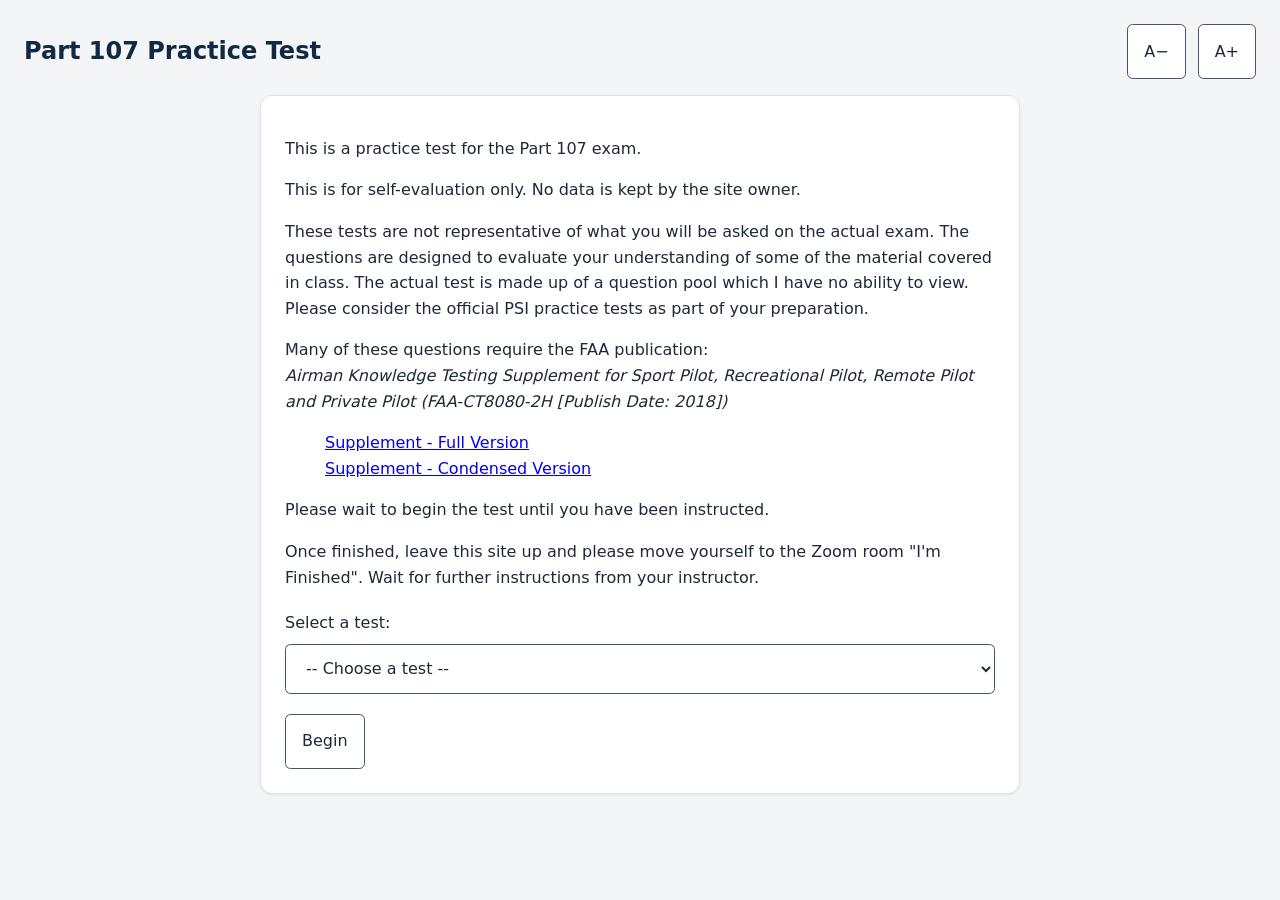
<file: test107/index.html>
<!DOCTYPE html>
<html lang="en">

<head>
    <meta charset="UTF-8">
    <meta name="robots" content="noindex, nofollow">
    <meta name="viewport" content="width=device-width, initial-scale=1.0">
    <title>Part 107 Practice Test</title>
    <link rel="stylesheet" href="styles.css">
    <link rel="icon" type="image/x-icon" href="favicon.ico">
</head>

<body>

    <div class="page-header">
        <h1 id="pageTitle">Part 107 Practice Test</h1>
        <div class="font-controls" aria-label="Text size controls">
            <button id="decreaseFont" type="button" aria-label="Decrease text size">A−</button>
            <button id="increaseFont" type="button" aria-label="Increase text size">A+</button>
        </div>
    </div>

    <div id="startSection">
        <p>This is a practice test for the Part 107 exam.</p>
        <p>This is for self-evaluation only.  No data is kept by the site owner.</p>
        <p>These tests are not representative of what you will be asked on the actual exam.  The questions are designed to evaluate your understanding of some of the material covered in class.  The actual test is made up of a question pool which I have no ability to view.  Please consider the official PSI practice tests as part of your preparation.</p>
        <p>Many of these questions require the FAA publication: <br> <i>Airman Knowledge Testing Supplement for Sport Pilot, Recreational Pilot, Remote Pilot and Private Pilot (FAA-CT8080-2H [Publish Date: 2018]) </i></p>
        <ol><a href="https://www.faa.gov/sites/faa.gov/files/training_testing/testing/supplements/sport_rec_private_akts.pdf" target="_new">Supplement - Full Version</a><br>
        <a href="https://drive.proton.me/urls/Z7NJRJZ7VR#mUXn88BrjZVA" target="_new">Supplement - Condensed Version</a></ol></p>
        <p>Please wait to begin the test until you have been instructed.</p>
        <p>Once finished, leave this site up and please move yourself to the Zoom room "I'm Finished".  Wait for further instructions from your instructor.</p>        
        <div id="testSelectionContainer" style="margin: 20px 0;">
            <label for="testSelect">Select a test:</label>
            <select id="testSelect" aria-label="Select which test to take">
                <option value="">-- Choose a test --</option>
                <option value="test 1 rev D.json">Test 1</option>
                <option value="test 2 rev C.json">Test 2</option>
            </select>
        </div>        <button id="beginBtn">Begin</button>
    </div>

    <div id="testSection">
        <form>
            <h2 id="question_number">Question </h2>
            <p id="question_text">Question Text</p>
            <ol id="possible_answers">
                <li>
                    <input type="radio" id="answerA" name="answers" value="0">
                    <label for="answerA" id="labelA" class="blank">Answer A</label>
                </li>
                <li>
                    <input type="radio" id="answerB" name="answers" value="1">
                    <label for="answerB" id="labelB" class="blank">Answer B</label>
                </li>
                <li>
                    <input type="radio" id="answerC" name="answers" value="2">
                    <label for="answerC" id="labelC" class="blank">Answer C</label>
                </li>
            </ol>
            <p id="feedback"></p>
        </form>
        <button id="prevPage">Previous</button>
        <button id="nextPage">Next</button><br><br>
        <button id="endBtn">Finish Test</button>
    </div>

    <div id="endSection">
        <p>The test has ended.</p>
        <p>Leave this site up and please move yourself to the Zoom room "I'm Finished". Wait for further instructions from your instructor.</p>
        <p>Once everyone is finished, your instructor will provide you a password for review.</p>
        <p>You needed 70% (42 questions) to pass.</p>
        <div id="scoreResults"></div>

        <div class="password-row" id="reviewPasswordBox">
            <label for="reviewPassword">Enter review password:</label>
            <input id="reviewPassword" type="password" aria-label="Review password" autocomplete="off">
            <button id="reviewPasswordSubmit" type="button">Unlock Review</button>
            <p id="reviewMessage" class="hint" aria-live="polite"></p>
        </div>

        <p><button id="reviewBtn" type="button" hidden>Review from Start</button></p>
        <br><br>
        <p><button id="restartBtn" type="button">Erase and Restart</button></p>
    </div>
    
    <script src="app.js"></script>
</body>

</html>
</file>
<file: test107/styles.css>
:root {
    color-scheme: light;
    font-family: "Segoe UI", system-ui, -apple-system, BlinkMacSystemFont, "Helvetica Neue", Arial, sans-serif;
    font-size: 100%;
    line-height: 1.6;
    background-color: #f4f5f7;
    color: #1d2939;
}

html, body {
    min-height: 100%;
    margin: 0;
    padding: 0;
    background: #f4f5f7;
}

body {
    padding: 1.5rem;
}

* {
    box-sizing: border-box;
}

button,
input[type="radio"] {
    font: inherit;
}

button {
    border: 1px solid #44546f;
    background: #ffffff;
    color: #1d2939;
    border-radius: 0.35rem;
    padding: 0.85rem 1rem;
    cursor: pointer;
    transition: background-color 0.2s ease, border-color 0.2s ease;
}

button:hover,
button:focus-visible {
    background-color: #e8effb;
    outline: none;
    border-color: #3265b0;
}

button:disabled {
    opacity: 0.55;
    cursor: not-allowed;
}

select {
    font: inherit;
    border: 1px solid #44546f;
    background: #ffffff;
    color: #1d2939;
    border-radius: 0.35rem;
    padding: 0.85rem 1rem;
    cursor: pointer;
    transition: background-color 0.2s ease, border-color 0.2s ease;
}

select:hover,
select:focus-visible {
    background-color: #e8effb;
    outline: none;
    border-color: #3265b0;
}

#testSelectionContainer {
    display: flex;
    flex-direction: column;
    gap: 0.5rem;
}

.page-header {
    display: flex;
    flex-wrap: wrap;
    justify-content: space-between;
    align-items: center;
    gap: 1rem;
    margin-bottom: 1rem;
}

.page-header h1 {
    margin: 0;
    font-size: 1.5rem;
}

.font-controls {
    display: flex;
    gap: 0.75rem;
}

#startSection,
#testSection,
#endSection {
    max-width: 760px;
    margin: 0 auto;
    padding: 1.5rem;
    background: #ffffff;
    border: 1px solid #dfe3ea;
    border-radius: 0.75rem;
    box-shadow: 0 1px 3px rgba(15, 23, 42, 0.08);
}

#testSection h2,
#endSection p {
    margin-top: 0;
}

h1,
h2 {
    color: #102a43;
}

#question_number {
    margin-bottom: 0.5rem;
    font-size: 1rem;
    font-weight: 700;
}

#question_text {
    font-size: 1.15rem;
    margin-bottom: 1.25rem;
}

#possible_answers {
    list-style: none;
    margin: 0 0 1rem;
    padding: 0;
    display: grid;
    gap: 0.85rem;
}

#possible_answers li {
    display: flex;
    align-items: center;
    gap: 0.75rem;
    padding: 0.5rem 0;
    border: none;
    background: transparent;
}

#possible_answers input[type="radio"] {
    margin: 0;
}

#possible_answers label {
    cursor: pointer;
    color: #102a43;
}

#possible_answers label.checked {
    font-weight: 700;
    color: #0f766e;
}

#possible_answers label.blank {
    color: #102a43;
}

#feedback {
    min-height: 2rem;
    margin-bottom: 1.25rem;
}

.correct {
    color: #0f766e;
    font-weight: 700;
}

.incorrect {
    color: #b91c1c;
    font-weight: 700;
}

.answer {
    display: block;
    color: #0f172a;
    margin-top: 0.5rem;
}

.button-row {
    display: flex;
    flex-wrap: wrap;
    gap: 0.75rem;
}

#scoreResults {
    margin-top: 1rem;
}

#scoreResults table {
    width: 100%;
    border-collapse: collapse;
    margin-top: 1rem;
}

#scoreResults td {
    padding: 0.85rem;
    text-align: center;
    border: 1px solid #d1d5db;
    min-width: 3rem;
}

/* Colorblind-safe teal/amber pairing (distinguishable under red-green
   color vision deficiency and less saturated than pure red/green). */
#scoreResults td.score-correct {
    background: #0f766e;
    color: #ffffff;
}

#scoreResults td.score-incorrect {
    background: #b45309;
    color: #ffffff;
}

.password-row {
    display: flex;
    flex-wrap: wrap;
    align-items: center;
    gap: 0.75rem;
    margin: 1rem 0;
}

.password-row[hidden] {
    display: none;
}

.password-row label {
    min-width: 150px;
}

.password-row input {
    flex: 1;
    min-width: 10rem;
    padding: 0.6rem 0.75rem;
    border: 1px solid #cbd5e1;
    border-radius: 0.35rem;
}

.hint {
    margin: 0;
    color: #475569;
}

@media (max-width: 640px) {
    body {
        padding: 1rem;
    }

    .font-controls,
    .button-row {
        justify-content: stretch;
    }

    button {
        width: 100%;
    }
}
</file>
